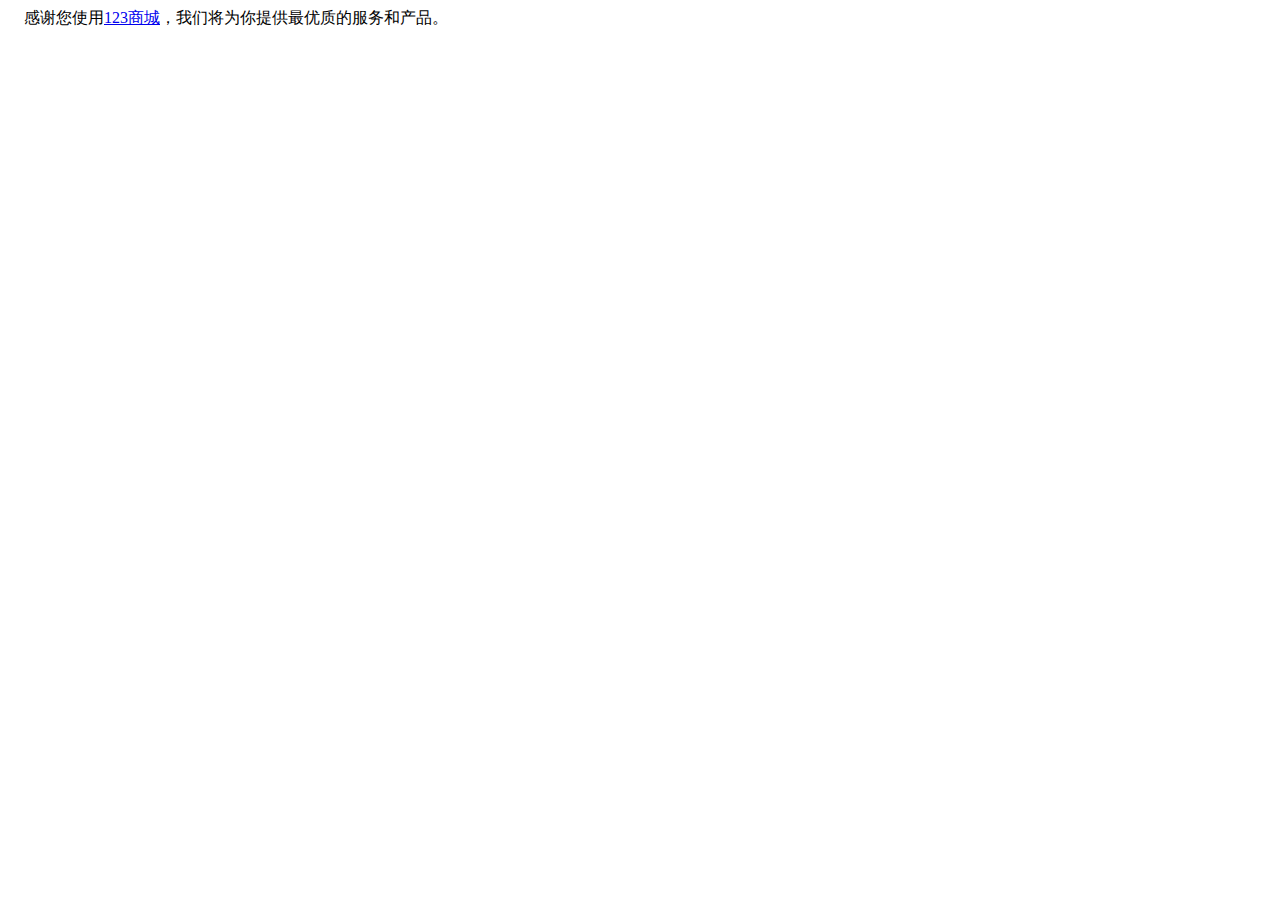
<file: about_us.html>
<!DOCTYPE html PUBLIC "-//W3C//DTD XHTML 1.0 Transitional//EN" "http://www.w3.org/TR/xhtml1/DTD/xhtml1-transitional.dtd">
<html xmlns="http://www.w3.org/1999/xhtml">
<head>
<meta http-equiv="Content-Type" content="text/html; charset=UTF-8"/>
<title>123商城-关于我们</title>
</head>
<body>
	&nbsp;&nbsp;&nbsp;&nbsp;感谢您使用<a href="./index - 副本.htm">123商城</a>，我们将为你提供最优质的服务和产品。
</body>
</html>
</file>
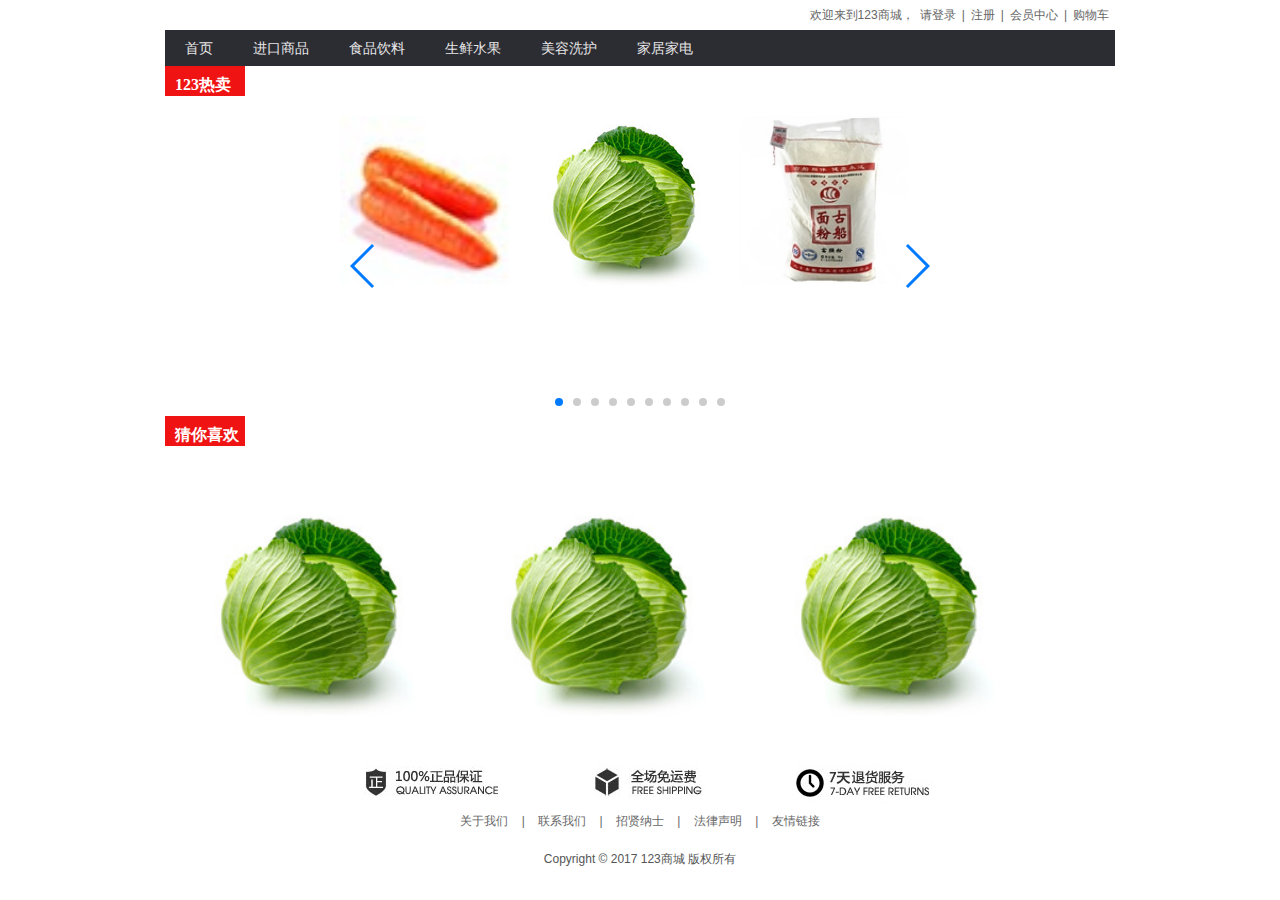
<file: index1.html>
﻿
<!DOCTYPE html PUBLIC "-//W3C//DTD XHTML 1.0 Transitional//EN" "http://www.w3.org/TR/xhtml1/DTD/xhtml1-transitional.dtd">
<html xmlns="http://www.w3.org/1999/xhtml">
<head>
<meta http-equiv="Content-Type" content="text/html; charset=UTF-8"/>
<title>123商城</title>
<link href="./css/slider.css" rel="stylesheet" type="text/css"/>
<link href="./css/common.css" rel="stylesheet" type="text/css"/>
<link href="./css/index.css" rel="stylesheet" type="text/css"/>
<link rel="stylesheet" href="./css/swiper.min.css" type="text/css"/>
<script type="text/javascript" src="./js/swiper.min.js"></script>
<script type="text/javascript" src="./js/jquery-3.2.1.min.js"></script>
<script type="text/javascript" src="./js/menu.js"></script>
<script type="text/javascript" language="javascript">
	window.onload = function() {
	  var mySwiper = new Swiper ('.swiper-container', {
		direction: 'horizontal',
		loop: true,
		// 如果需要分页器
		pagination: '.swiper-pagination',
		// 如果需要前进后退按钮
		nextButton: '.swiper-button-next',
		prevButton: '.swiper-button-prev',
		// 如果需要滚动条
		scrollbar: '.swiper-scrollbar',
		slidesPerView : 3,
		centeredSlides : true,
		scrollbarHide: true,
	  })       
	}
</script>

<style type="text/css">
	.showcategory {
		position: absolute;
		top: 66px;
	}

	.showcategory dl {
	    width: 950px;
	    line-height: 30px;
	    float: left;
	    _float: none;
	    border-bottom: solid 1px #f1f1f1;
	    background-color: #f1f1f1;
	    margin-right: 0px;
	}
	.showcategory dd {
		width: 100px;
   	 	float: left;
   		padding-right: 4px;
	}
	.mainNav li a {
		 display: block;
    	width: 100%;
    	height: 100%;
	} 

	.showcategory dl {
		display: none;
	}

	  
}
</style>
</head>
<body>
	<!-- 页面上部分：登录条，菜单栏 -->
	<div class="container header">
		<div class="topNav clearfix">
			<ul>
				<li>欢迎来到123商城，</li>
				<li id="headerLogin" class="headerLogin" style="display: list-item;">
					<a href="./会员登录.htm">请登录</a>|
				</li>
				<li id="headerRegister" class="headerRegister" style="display: list-item;">
					<a href="./会员注册.htm">注册</a>|
				</li>
				<li id="headerUsername" class="headerUsername"></li>
				<li id="headerLogout" class="headerLogout">
					<a>[退出]</a>|
				</li>
				<li>
					<a>会员中心</a>|
				</li>
				<li>
					<a  href="./购物车.htm">购物车</a>
				</li>
			</ul>
		</div>
			
		<div class="span24">
			<ul class="mainNav">
				<li>
					<a href="./index1.htm">首页</a>|
				</li>
				<li>
					<a class="import">进口商品</a>|
				</li>
				<li>
					<a class="drink">食品饮料</a>|
				</li>
				<li>
					<a class="fruit">生鲜水果</a>|
				</li>
				<li>
					<a class="cosmetology">美容洗护</a>|
				</li>
				<li>
					<a class="furniture">家居家电</a>
				</li>
						
			</ul>
		</div>

		<div class="showcategory">
		<dl class="subimport">
			<dd>import1</dd>
			<dd>import2</dd>
		</dl>
		<dl class="subdrink">
			<dd>drink1</dd>
			<dd>drink2</dd>
		</dl>
		<dl class="subfruit">
			<dd>fruit1</dd>
			<dd>fruit1</dd>
		</dl>
		<dl class="subcosmetology">
			<dd>import1</dd>
			<dd>import2</dd>
		</dl>
		<dl class="subfurniture">
			<dd>import1</dd>
			<dd>import2</dd>
		</dl>
	</div>
	</div>	
	<!-- 菜单栏下面显示菜单分类 -->
	

	<div class="container index">
		<!-- 热门商品 -->
		<div class="span_hot">
			<div id="hotProduct" class="hotProduct clearfix">
				<div class="title">
					<a href=""><strong>123热卖</strong></a>
				</div>
			</div>
			<div class="swiper-container">
				<div class="swiper-wrapper">
					<div class="swiper-slide"><a href="#1" target="_blank"><img src="./image/b1.jpg" data-original="http://storage.shopxx.net/demo-image/3.0/201301/0ff130db-0a1b-4b8d-a918-ed9016317009-thumbnail.jpg" style="display: block;"></a></div>
					<div class="swiper-slide"><a href="#2" target="_blank"><img src="./image/1.jpg" data-original="http://storage.shopxx.net/demo-image/3.0/201301/0ff130db-0a1b-4b8d-a918-ed9016317009-thumbnail.jpg" style="display: block;"></a></div>
					<div class="swiper-slide"><a href="#3" target="_blank"><img src="./image/2.jpg" data-original="http://storage.shopxx.net/demo-image/3.0/201301/0ff130db-0a1b-4b8d-a918-ed9016317009-thumbnail.jpg" style="display: block;"></a></div>
					<div class="swiper-slide"><a href="#4" target="_blank"><img src="./image/3.jpg" data-original="http://storage.shopxx.net/demo-image/3.0/201301/0ff130db-0a1b-4b8d-a918-ed9016317009-thumbnail.jpg" style="display: block;"></a></div>
					<div class="swiper-slide"><a href="#5" target="_blank"><img src="./image/4.jpg" data-original="http://storage.shopxx.net/demo-image/3.0/201301/0ff130db-0a1b-4b8d-a918-ed9016317009-thumbnail.jpg" style="display: block;"></a></div>
					<div class="swiper-slide"><a href="#6" target="_blank"><img src="./image/5.jpg" data-original="http://storage.shopxx.net/demo-image/3.0/201301/0ff130db-0a1b-4b8d-a918-ed9016317009-thumbnail.jpg" style="display: block;"></a></div>
					<div class="swiper-slide"><a href="#7" target="_blank"><img src="./image/6.jpg" data-original="http://storage.shopxx.net/demo-image/3.0/201301/0ff130db-0a1b-4b8d-a918-ed9016317009-thumbnail.jpg" style="display: block;"></a></div>
					<div class="swiper-slide"><a href="#8" target="_blank"><img src="./image/7.jpg" data-original="http://storage.shopxx.net/demo-image/3.0/201301/0ff130db-0a1b-4b8d-a918-ed9016317009-thumbnail.jpg" style="display: block;"></a></div>
					<div class="swiper-slide"><a href="#9" target="_blank"><img src="./image/8.jpg" data-original="http://storage.shopxx.net/demo-image/3.0/201301/0ff130db-0a1b-4b8d-a918-ed9016317009-thumbnail.jpg" style="display: block;"></a></div>
					<div class="swiper-slide"><a href="#10" target="_blank"><img src="./image/9.jpg" data-original="http://storage.shopxx.net/demo-image/3.0/201301/0ff130db-0a1b-4b8d-a918-ed9016317009-thumbnail.jpg" style="display: block;"></a></div>
				</div>
				<!-- 如果需要分页器 -->
				<div class="swiper-pagination"></div>
				<!-- 如果需要导航按钮 -->
				<div class="swiper-button-prev"></div>
				<div class="swiper-button-next"></div>
				<!-- 如果需要滚动条 -->
				<div class="swiper-scrollbar"></div>
			</div>
		</div>
		<!-- 猜你喜欢 -->
		<div class="span_new">
			<div id="newProduct" class="newProduct clearfix">
				<div class="title">
					<a href=""><strong>猜你喜欢</strong></a>
				</div>
			</div>
			<div id="like">
				<ul>
					<li><a href="#1" target="_blank"><img src="./image/b1.jpg" data-original="http://
					storage.shopxx.net/demo-image/3.0/201301/0ff130db-0a1b-4b8d-a918-ed9016317009-thumbnail.jpg" style="display: block;"></a></li>
					<li><a href="#1" target="_blank"><img src="./image/b1.jpg" data-original="http://
					storage.shopxx.net/demo-image/3.0/201301/0ff130db-0a1b-4b8d-a918-ed9016317009-thumbnail.jpg" style="display: block;"></a></li>
					<li><a href="#1" target="_blank"><img src="./image/b1.jpg" data-original="http://
					storage.shopxx.net/demo-image/3.0/201301/0ff130db-0a1b-4b8d-a918-ed9016317009-thumbnail.jpg" style="display: block;"></a></li>
				</ul>
			</div>
		</div>
	</div>

	<!-- 页面底部 -->
	<div class="container footer">
		<div class="span24">
			<div class="footerAd">
				<img src="./image/footer.jpg" width="950" height="52" alt="我们的优势" title="我们的优势">
			</div>
		</div>
		<div class="span24">
			<ul class="bottomNav">
						<li>
							<a href="./about_us.html">关于我们</a>
							|
						</li>
						<li>
							<a href="./about_us.html">联系我们</a>
							|
						</li>
						<li>
							<a href="./about_us.html">招贤纳士</a>
							|
						</li>
						<li>
							<a href="./low.html">法律声明</a>
							|
						</li>
						<li>
							<a href="./about_us.html">友情链接</a>
						</li>
			</ul>
		</div>
		<div class="span24">
			<div class="copyright">Copyright © 2017 123商城 版权所有</div>
		</div>
	</div>
</body></html>
</file>
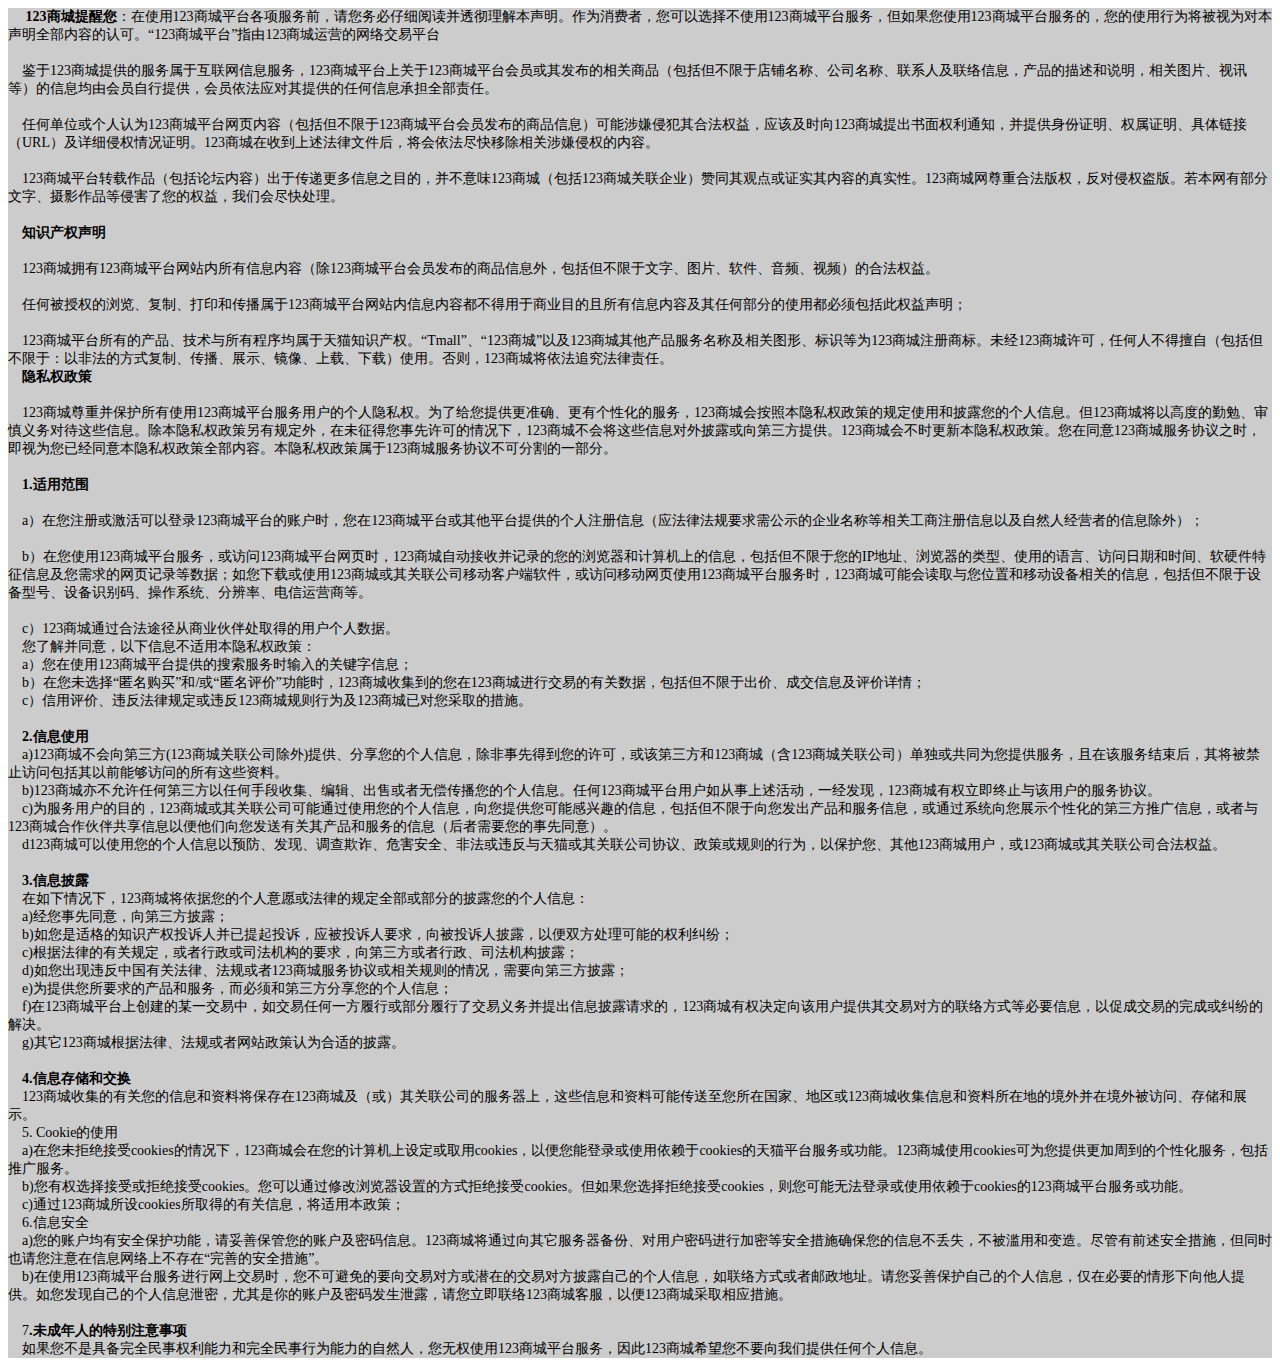
<file: low.html>
<!DOCTYPE html PUBLIC "-//W3C//DTD XHTML 1.0 Transitional//EN" "http://www.w3.org/TR/xhtml1/DTD/xhtml1-transitional.dtd">
<html xmlns="http://www.w3.org/1999/xhtml">
<head>
<meta http-equiv="Content-Type" content="text/html; charset=UTF-8"/>
<title>123商城-法律声明</title>
<style type="text/css">
	.low {
		align-content: center;
		background-color: #cccccc;
	}
</style>
</head>
<body>
	<div class="low"><div class="articWle_con"><div><span style="font-size: 14px;">&nbsp; &nbsp; <strong>&nbsp;123商城提醒您</strong>：在使用123商城平台各项服务前，请您务必仔细阅读并透彻理解本声明。作为消费者，您可以选择不使用123商城平台服务，但如果您使用123商城平台服务的，您的使用行为将被视为对本声明全部内容的认可。&ldquo;123商城平台&rdquo;指由123商城运营的网络交易平台</span></div>
	<div>&nbsp;</div>
	<div><span style="font-size: 14px;">&nbsp; &nbsp; 鉴于123商城提供的服务属于互联网信息服务，123商城平台上关于123商城平台会员或其发布的相关商品（包括但不限于店铺名称、公司名称、联系人及联络信息，产品的描述和说明，相关图片、视讯等）的信息均由会员自行提供，会员依法应对其提供的任何信息承担全部责任。</span></div>
	<div>&nbsp;</div>
	<div><span style="font-size: 14px;">&nbsp; &nbsp; 任何单位或个人认为123商城平台网页内容（包括但不限于123商城平台会员发布的商品信息）可能涉嫌侵犯其合法权益，应该及时向123商城提出书面权利通知，并提供身份证明、权属证明、具体链接（URL）及详细侵权情况证明。123商城在收到上述法律文件后，将会依法尽快移除相关涉嫌侵权的内容。</span></div>
	<div>&nbsp;</div>
	<div><span style="font-size: 14px;">&nbsp; &nbsp; 123商城平台转载作品（包括论坛内容）出于传递更多信息之目的，并不意味123商城（包括123商城关联企业）赞同其观点或证实其内容的真实性。123商城网尊重合法版权，反对侵权盗版。若本网有部分文字、摄影作品等侵害了您的权益，我们会尽快处理。</span></div>
	<div><strong><br type="_moz" />
	</strong></div>
	<div><strong><span style="font-size: 14px;">&nbsp; &nbsp; 知识产权声明</span></strong></div>
	<div>&nbsp;</div>
	<div><span style="font-size: 14px;">&nbsp; &nbsp; 123商城拥有123商城平台网站内所有信息内容（除123商城平台会员发布的商品信息外，包括但不限于文字、图片、软件、音频、视频）的合法权益。</span></div>
	<div>&nbsp;</div>
	<div><span style="font-size: 14px;">&nbsp; &nbsp; 任何被授权的浏览、复制、打印和传播属于123商城平台网站内信息内容都不得用于商业目的且所有信息内容及其任何部分的使用都必须包括此权益声明；</span></div>
	<div>&nbsp;</div>
	<div><span style="font-size: 14px;">&nbsp; &nbsp; 123商城平台所有的产品、技术与所有程序均属于天猫知识产权。&ldquo;Tmall&rdquo;、&ldquo;123商城&rdquo;以及123商城其他产品服务名称及相关图形、标识等为123商城注册商标。未经123商城许可，任何人不得擅自（包括但不限于：以非法的方式复制、传播、展示、镜像、上载、下载）使用。否则，123商城将依法追究法律责任。</span></div>
	<div><span style="font-size: 14px;">&nbsp; </span><strong><span style="font-size: 14px;">&nbsp; 隐私权政策</span></strong></div>
	<div>&nbsp;</div>
	<div><span style="font-size: 14px;">&nbsp; &nbsp; 123商城尊重并保护所有使用123商城平台服务用户的个人隐私权。为了给您提供更准确、更有个性化的服务，123商城会按照本隐私权政策的规定使用和披露您的个人信息。但123商城将以高度的勤勉、审慎义务对待这些信息。除本隐私权政策另有规定外，在未征得您事先许可的情况下，123商城不会将这些信息对外披露或向第三方提供。123商城会不时更新本隐私权政策。您在同意123商城服务协议之时，即视为您已经同意本隐私权政策全部内容。本隐私权政策属于123商城服务协议不可分割的一部分。</span></div>
	<div><strong><br type="_moz" />
	</strong></div>
	<div><strong><span style="font-size: 14px;">&nbsp; &nbsp; 1.适用范围</span></strong></div>
	<div>&nbsp;</div>
	<div><span style="font-size: 14px;">&nbsp; &nbsp; a）在您注册或激活可以登录123商城平台的账户时，您在123商城平台或其他平台提供的个人注册信息（应法律法规要求需公示的企业名称等相关工商注册信息以及自然人经营者的信息除外）；</span></div>
	<div>&nbsp;</div>
	<div><span style="font-size: 14px;">&nbsp; &nbsp; b）在您使用123商城平台服务，或访问123商城平台网页时，123商城自动接收并记录的您的浏览器和计算机上的信息，包括但不限于您的IP地址、浏览器的类型、使用的语言、访问日期和时间、软硬件特征信息及您需求的网页记录等数据；如您下载或使用123商城或其关联公司移动客户端软件，或访问移动网页使用123商城平台服务时，123商城可能会读取与您位置和移动设备相关的信息，包括但不限于设备型号、设备识别码、操作系统、分辨率、电信运营商等。</span></div>
	<div>&nbsp;</div>
	<div><span style="font-size: 14px;">&nbsp; &nbsp; c）123商城通过合法途径从商业伙伴处取得的用户个人数据。</span></div>
	<div><span style="font-size: 14px;">&nbsp; &nbsp; 您了解并同意，以下信息不适用本隐私权政策：</span></div>
	<div><span style="font-size: 14px;">&nbsp; &nbsp; a）您在使用123商城平台提供的搜索服务时输入的关键字信息；</span></div>
	<div><span style="font-size: 14px;">&nbsp; &nbsp; b）在您未选择&ldquo;匿名购买&rdquo;和/或&ldquo;匿名评价&rdquo;功能时，123商城收集到的您在123商城进行交易的有关数据，包括但不限于出价、成交信息及评价详情；</span></div>
	<div><span style="font-size: 14px;">&nbsp; &nbsp; c）信用评价、违反法律规定或违反123商城规则行为及123商城已对您采取的措施。</span></div>
	<div><strong><br type="_moz" />
	</strong></div>
	<div><strong><span style="font-size: 14px;">&nbsp; &nbsp; 2.信息使用</span></strong></div>
	<div><span style="font-size: 14px;">&nbsp; &nbsp; a)123商城不会向第三方(123商城关联公司除外)提供、分享您的个人信息，除非事先得到您的许可，或该第三方和123商城（含123商城关联公司）单独或共同为您提供服务，且在该服务结束后，其将被禁止访问包括其以前能够访问的所有这些资料。</span></div>
	<div><span style="font-size: 14px;">&nbsp; &nbsp; b)123商城亦不允许任何第三方以任何手段收集、编辑、出售或者无偿传播您的个人信息。任何123商城平台用户如从事上述活动，一经发现，123商城有权立即终止与该用户的服务协议。</span></div>
	<div><span style="font-size: 14px;">&nbsp; &nbsp; c)为服务用户的目的，123商城或其关联公司可能通过使用您的个人信息，向您提供您可能感兴趣的信息，包括但不限于向您发出产品和服务信息，或通过系统向您展示个性化的第三方推广信息，或者与123商城合作伙伴共享信息以便他们向您发送有关其产品和服务的信息（后者需要您的事先同意）。</span></div>
	<div><span style="font-size: 14px;">&nbsp; &nbsp; d123商城可以使用您的个人信息以预防、发现、调查欺诈、危害安全、非法或违反与天猫或其关联公司协议、政策或规则的行为，以保护您、其他123商城用户，或123商城或其关联公司合法权益。</span></div>
	<div>&nbsp;</div>
	<div><span style="font-size: 14px;">&nbsp; &nbsp; </span><strong><span style="font-size: 14px;">3.信息披露</span></strong></div>
	<div><span style="font-size: 14px;">&nbsp; &nbsp; 在如下情况下，123商城将依据您的个人意愿或法律的规定全部或部分的披露您的个人信息：</span></div>
	<div><span style="font-size: 14px;">&nbsp; &nbsp; a)经您事先同意，向第三方披露；</span></div>
	<div><span style="font-size: 14px;">&nbsp; &nbsp; b)如您是适格的知识产权投诉人并已提起投诉，应被投诉人要求，向被投诉人披露，以便双方处理可能的权利纠纷；</span></div>
	<div><span style="font-size: 14px;">&nbsp; &nbsp; c)根据法律的有关规定，或者行政或司法机构的要求，向第三方或者行政、司法机构披露；</span></div>
	<div><span style="font-size: 14px;">&nbsp; &nbsp; d)如您出现违反中国有关法律、法规或者123商城服务协议或相关规则的情况，需要向第三方披露；</span></div>
	<div><span style="font-size: 14px;">&nbsp; &nbsp; e)为提供您所要求的产品和服务，而必须和第三方分享您的个人信息；</span></div>
	<div><span style="font-size: 14px;">&nbsp; &nbsp; f)在123商城平台上创建的某一交易中，如交易任何一方履行或部分履行了交易义务并提出信息披露请求的，123商城有权决定向该用户提供其交易对方的联络方式等必要信息，以促成交易的完成或纠纷的解决。</span></div>
	<div><span style="font-size: 14px;">&nbsp; &nbsp; g)其它123商城根据法律、法规或者网站政策认为合适的披露。</span></div>
	<div>&nbsp;</div>
	<div><strong><span style="font-size: 14px;">&nbsp; &nbsp; 4.信息存储和交换</span></strong></div>
	<div><span style="font-size: 14px;">&nbsp; &nbsp; 123商城收集的有关您的信息和资料将保存在123商城及（或）其关联公司的服务器上，这些信息和资料可能传送至您所在国家、地区或123商城收集信息和资料所在地的境外并在境外被访问、存储和展示。</span></div>
	<div><span style="font-size: 14px;">&nbsp; &nbsp; 5. Cookie的使用</span></div>
	<div><span style="font-size: 14px;">&nbsp; &nbsp; a)在您未拒绝接受cookies的情况下，123商城会在您的计算机上设定或取用cookies，以便您能登录或使用依赖于cookies的天猫平台服务或功能。123商城使用cookies可为您提供更加周到的个性化服务，包括推广服务。</span></div>
	<div><span style="font-size: 14px;">&nbsp; &nbsp; b)您有权选择接受或拒绝接受cookies。您可以通过修改浏览器设置的方式拒绝接受cookies。但如果您选择拒绝接受cookies，则您可能无法登录或使用依赖于cookies的123商城平台服务或功能。</span></div>
	<div><span style="font-size: 14px;">&nbsp; &nbsp; c)通过123商城所设cookies所取得的有关信息，将适用本政策；</span></div>
	<div><span style="font-size: 14px;">&nbsp; &nbsp; 6.信息安全</span></div>
	<div><span style="font-size: 14px;">&nbsp; &nbsp; a)您的账户均有安全保护功能，请妥善保管您的账户及密码信息。123商城将通过向其它服务器备份、对用户密码进行加密等安全措施确保您的信息不丢失，不被滥用和变造。尽管有前述安全措施，但同时也请您注意在信息网络上不存在&ldquo;完善的安全措施&rdquo;。</span></div>
	<div><span style="font-size: 14px;">&nbsp; &nbsp; b)在使用123商城平台服务进行网上交易时，您不可避免的要向交易对方或潜在的交易对方披露自己的个人信息，如联络方式或者邮政地址。请您妥善保护自己的个人信息，仅在必要的情形下向他人提供。如您发现自己的个人信息泄密，尤其是你的账户及密码发生泄露，请您立即联络123商城客服，以便123商城采取相应措施。</span></div>
	<div>&nbsp;</div>
	<div><span style="font-size: 14px;">&nbsp; &nbsp; 7</span><strong><span style="font-size: 14px;">.未成年人的特别注意事项</span></strong></div>
	<div><span style="font-size: 14px;">&nbsp; &nbsp; 如果您不是具备完全民事权利能力和完全民事行为能力的自然人，您无权使用123商城平台服务，因此123商城希望您不要向我们提供任何个人信息。</span></div></div>
		
</body>
</html>
</file>
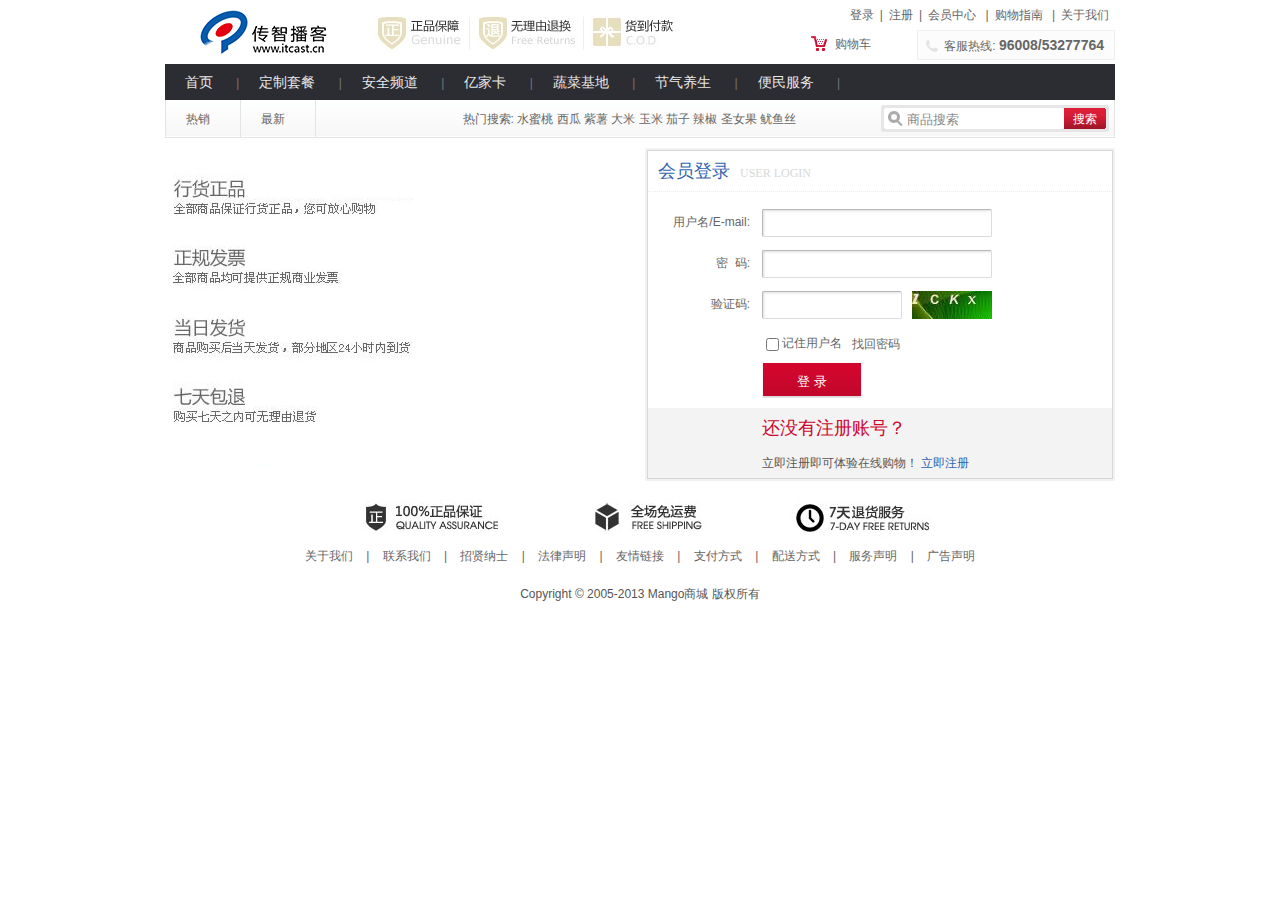
<file: 会员登录.htm>
<!DOCTYPE html PUBLIC "-//W3C//DTD XHTML 1.0 Transitional//EN" "http://www.w3.org/TR/xhtml1/DTD/xhtml1-transitional.dtd">
<!-- saved from url=(0080)http://localhost:8080/mango/login.jhtml?redirectUrl=%2Fmango%2Fcart%2Flist.jhtml -->
<html xmlns="http://www.w3.org/1999/xhtml"><head><meta http-equiv="Content-Type" content="text/html; charset=UTF-8">

<title>会员登录</title>
<meta name="author" content="Mango Team">
<meta name="copyright" content="Mango">
<link href="./css/common.css" rel="stylesheet" type="text/css">
<link href="./css/login.css" rel="stylesheet" type="text/css">


</head>
<body>

<div class="container header">
	<div class="span5">
		<div class="logo">
			<a href="http://localhost:8080/mango/">
				<img src="./image/r___________renleipic_01/logo.gif" alt="传智播客">
			</a>
		</div>
	</div>
	<div class="span9">
<div class="headerAd">
					<img src="./image/header.jpg" width="320" height="50" alt="正品保障" title="正品保障">
</div>	</div>
	<div class="span10 last">
		<div class="topNav clearfix">
			<ul>
				<li id="headerLogin" class="headerLogin" style="display: list-item;">
					<a href="./会员登录.htm">登录</a>|
				</li>
				<li id="headerRegister" class="headerRegister" style="display: list-item;">
					<a href="./会员注册.htm">注册</a>|
				</li>
				<li id="headerUsername" class="headerUsername"></li>
				<li id="headerLogout" class="headerLogout">
					<a href="./index.htm">[退出]</a>|
				</li>
						<li>
							<a >会员中心</a>
							|
						</li>
						<li>
							<a >购物指南</a>
							|
						</li>
						<li>
							<a>关于我们</a>
							
						</li>
			</ul>
		</div>
		<div class="cart">
			<a href="./购物车.htm">购物车</a>
		</div>
			<div class="phone">
				客服热线:
				<strong>96008/53277764</strong>
			</div>
	</div>
	<div class="span24">
		<ul class="mainNav">
					<li>
						<a href="./index.htm">首页</a>
						|
					</li>
					<li>
						<a href="./蔬菜分类.htm">定制套餐</a>
						|
					</li>
					<li>
						<a >安全频道</a>
						|
					</li>
					<li>
						<a >亿家卡</a>
						|
					</li>
					<li>
						<a >蔬菜基地</a>
						|
					</li>
					<li>
						<a >节气养生</a>
						|
					</li>
					<li>
						<a>便民服务</a>
						|
					</li>
					
		</ul>
	</div>
	<div class="span24">
		<div class="tagWrap">
			<ul class="tag">
						<li class="icon" style="background: url(http://storage.shopxx.net/demo-image/3.0/tag/hot.gif) right no-repeat;">
							<a >热销</a>
						</li>
						<li class="icon" style="background: url(http://storage.shopxx.net/demo-image/3.0/tag/new.gif) right no-repeat;">
							<a>最新</a>
						</li>
			</ul>
			<div class="hotSearch">
					热门搜索:
						<a>水蜜桃</a>
						<a>西瓜</a>
						<a>紫薯</a>
						<a>大米</a>
						<a>玉米</a>
						<a>茄子</a>
						<a>辣椒</a>
						<a>圣女果</a>
						<a>鱿鱼丝</a>
			</div>
			<div class="search">
			
				<form id="productSearchForm"  method="get">
					<input name="keyword" class="keyword" value="商品搜索" maxlength="30">
					<button type="submit">搜索</button>
				</form>
			</div>
		</div>
	</div>
</div>	<div class="container login">
		<div class="span12">
<div class="ad">
					<img src="./image/login.jpg" width="500" height="330" alt="会员登录" title="会员登录">
</div>		</div>
		<div class="span12 last">
			<div class="wrap">
				<div class="main">
					<div class="title">
						<strong>会员登录</strong>USER LOGIN
					</div>
					<form id="loginForm"  method="post" novalidate="novalidate">
						<table>
							<tbody><tr>
								<th>
										用户名/E-mail:
								</th>
								<td>
									<input type="text" id="username" name="username" class="text" maxlength="20">
								</td>
							</tr>
							<tr>
								<th>
									密&nbsp;&nbsp;码:
								</th>
								<td>
									<input type="password" id="password" name="password" class="text" maxlength="20" autocomplete="off">
								</td>
							</tr>
								<tr>
									<th>
										验证码:
									</th>
									<td>
										<span class="fieldSet">
											<input type="text" id="captcha" name="captcha" class="text captcha" maxlength="4" autocomplete="off"><img id="captchaImage" class="captchaImage" src="./image/captcha.jhtml" title="点击更换验证码">
										</span>
									</td>
								</tr>
							<tr>
								<th>&nbsp;
									
								</th>
								<td>
									<label>
										<input type="checkbox" id="isRememberUsername" name="isRememberUsername" value="true">记住用户名
									</label>
									<label>
										&nbsp;&nbsp;<a >找回密码</a>
									</label>
								</td>
							</tr>
							<tr>
								<th>&nbsp;
									
								</th>
								<td>
									<input type="submit" class="submit" value="登 录">
								</td>
							</tr>
							<tr class="register">
								<th>&nbsp;
									
								</th>
								<td>
									<dl>
										<dt>还没有注册账号？</dt>
										<dd>
											立即注册即可体验在线购物！
											<a href="./会员注册.htm">立即注册</a>
										</dd>
									</dl>
								</td>
							</tr>
						</tbody></table>
					</form>
				</div>
			</div>
		</div>
	</div>
<div class="container footer">
	<div class="span24">
	  <div class="footerAd"><img src="./image/footer.jpg" width="950" height="52" alt="我们的优势" title="我们的优势" /></div>	
	</div>
	<div class="span24">
		<ul class="bottomNav">
					<li>
						<a >关于我们</a>
						|
					</li>
					<li>
						<a>联系我们</a>
						|
					</li>
					<li>
						<a>招贤纳士</a>
						|
					</li>
					<li>
						<a>法律声明</a>
						|
					</li>
					<li>
						<a>友情链接</a>
						|
					</li>
					<li>
						<a target="_blank">支付方式</a>
						|
					</li>
					<li>
						<a  target="_blank">配送方式</a>
						|
					</li>
					<li>
						<a>服务声明</a>
						|
					</li>
					<li>
						<a>广告声明</a>
						
					</li>
		</ul>
	</div>
	<div class="span24">
		<div class="copyright">Copyright © 2005-2013 Mango商城 版权所有</div>
	</div>
</div>
</body></html>
</file>
<file: css/slider.css>
@charset "utf-8";

.nivoSlider {
	position: relative;
    background: #fff url(loading.gif) no-repeat 50% 50%;
}

.nivoSlider img {
	position: absolute;
	top: 0px;
	left: 0px;
	display: none;
}

.nivoSlider a {
	display: block;
}

a.nivo-imageLink {
	width: 100%;
	height: 100%;
	display: none;
	position: absolute;
	top: 0px;
	left: 0px;
	z-index: 6;
}

.nivo-slice {
	height: 100%;
	display: block;
	position: absolute;
	z-index: 5;
}

.nivo-box {
	display: block;
	position: absolute;
	z-index: 5;
}

.nivo-controlNav a {
	position: relative;
	z-index: 9;
	cursor: pointer;
}

.nivo-controlNav a.active {
	font-weight: bold;
}

.nivo-controlNav {
	position: absolute;
	right: 3px;
	bottom: 7px;
}

.nivo-controlNav a {
	width: 24px;
	height: 10px;
	display: block;
	float: left;
	margin-right: 4px;
	overflow: hidden;
	text-indent: -9999px;
	filter: alpha(opacity = 60);
	-moz-opacity: 0.6;
	opacity: 0.6;
	background-color: #000000;
}

.nivo-controlNav a.active {
	background-color: #ffffff;
}

.nivo-directionNav a {
	width: 45px;
	height: 99px;
	display: block;
	position: absolute;
	top: 30%;
	z-index: 9;
	cursor: pointer;
	text-indent: -9999px;
	filter: alpha(opacity = 30);
	-moz-opacity: 0.3;
	opacity: 0.3;
	background: url(arrows.gif) no-repeat;
}

a.nivo-prevNav {
	left: 0px;
}

a.nivo-nextNav {
	right: 0px;
	background-position: -46px 0px;
}

.nivo-caption {
	width: 100%;
	position: absolute;
	left: 0px;
	bottom: 0px;
	color: #ffffff;
	font-family: Helvetica, Arial, sans-serif;
	opacity: 0.4;
	z-index: 8;
	background: #000000;
}

.nivo-caption a {
    color: #fff;
    display: inline !important;
    border-bottom: 1px dotted #fff;
}

.nivo-caption a:hover {
    color: #fff;
}

.nivo-caption p {
	padding: 5px;
}

.nivo-html-caption {
    display: none;
}
</file>
<file: css/login.css>
@charset "utf-8";

/* ---------- Login ---------- */

div.login .wrap {
	margin-bottom: 10px;
	border: 2px solid #f2f2f2;
}

div.login .main {
	border: 1px solid #d7d7d7;
}

div.login .title {
	height: 40px;
	line-height: 40px;
	color: #d8d8d8;
	font-family: "Microsoft YaHei";
	border-bottom: 1px dotted #ededed;
}

div.login .title strong {
	padding: 0px 10px;
	color: #3164af;
	font-size: 18px;
	font-weight: normal;
}

div.login table {
	width: 100%;
	margin-top: 10px;
}

div.login th {
	width: 90px;
	padding: 12px;
	font-weight: normal;
	text-align: right;
}

div.login .captcha {
	width: 130px;
	text-transform: uppercase;
	ime-mode: disabled;
}

div.login .captchaImage {
	margin-left: 10px;
	vertical-align: middle;
	cursor: pointer;
}

div.login .submit {
	width: 100px;
	height: 35px;
	line-height: 35px;
	margin-bottom: 10px;
	color: #ffffff;
	cursor: pointer;
	outline: none;
	blr: expression(this.hideFocus = true);
	border: none;
	background: url(../images/login.gif) 0px 0px no-repeat;
}

div.login .register {
	background-color: #f3f3f3;
}

div.login .register dt {
	line-height: 40px;
	color: #cc062d;
	font-size: 18px;
	font-family: "Microsoft YaHei";
}

div.login .register dd {
	line-height: 30px;
	color: #565656
}

div.login .register dd a {
	color: #3164af
}
</file>
<file: css/common.css>
@charset "utf-8";

/* ---------- Reset ---------- */

html, body, div, span, applet, object, iframe, h1, h2, h3, h4, h5, h6, p, blockquote, pre, a, abbr, acronym, address, big, cite, code, del, dfn, em, font, img, ins, kbd, q, s, samp, small, strike, strong, sub, sup, tt, var, dd, dl, dt, li, ol, ul, fieldset, form, label, legend, table, caption, tbody, tfoot, thead, tr, th, td {
	padding: 0px;
	margin: 0px;
	border: 0px;
	outline: 0px;
}

html {
	_width: 100%;
	_height: 100%;
	-webkit-text-size-adjust: none;
	-ms-text-size-adjust: none;
	_filter: expression(document.execCommand("BackgroundImageCache", false, true));
}

body {
	_width: 100%;
	_height: 100%;
	font: 12px tahoma, Arial, Verdana, sans-serif;
	color: #666666;
	background-color: #ffffff;
	_background-image: url(about: blank);
	_background-attachment: fixed;
}

a {
	color: #666666;
	text-decoration: none;
}

a:hover {
	color: #ff6600;
	text-decoration: none;
	cursor: pointer;
}

img {
	vertical-align: middle;
	image-rendering: optimizeQuality;
	-ms-interpolation-mode: bicubic;
}

table {
	border-collapse: collapse;
	border-spacing: 0px;
}

ul {
	list-style-type: none;
}

input {
	vertical-align: middle;
	outline: none;
}

textarea {
	outline: 0px;
	resize: none;
}

/* ---------- Base ---------- */

.black {
	color: black;
}

.white {
	color: white;
}

.gray {
	color: gray;
}

.red {
	color: red;
}

.green {
	color: green;
}

.blue {
	color: blue;
}

.hidden {
	display: none;
}

.clearfix {
	*zoom: 1;
}

.clearfix:after {
	height: 0px;
	display: block;
	clear: both;
	visibility: hidden;
	overflow: hidden;
	content: "\0020";
}

.dialogOverlay {
	width: 100%;
	height: 100%;
	display: none;
	position: fixed;
	_position: absolute;
	top: 0px;
	_top: expression(documentElement.scrollTop + documentElement.clientHeight - this.offsetHeight);
	left: 0px;
	z-index: 99;
	filter: alpha(opacity = 30);
	-moz-opacity: 0.30;
	opacity: 0.30;
	zoom: 1;
	background: url(../images/dialog_overlay.png);
}

/* ---------- Grid ---------- */

div.container {
	width: 950px;
	margin: 0px auto;
	*zoom: 1;
}

div.container:after {
	height: 0px;
	display: block;
	clear: both;
	visibility: hidden;
	overflow: hidden;
	content: "\0020";
}

div.container .span1, div.container .span2, div.container .span3, div.container .span4, div.container .span5, div.container .span6, div.container .span7, div.container .span8, div.container .span9, div.container .span10, div.container .span11, div.container .span12, div.container .span13, div.container .span14, div.container .span15, div.container .span16, div.container .span17, div.container .span18, div.container .span19, div.container .span20, div.container .span21, div.container .span22, div.container .span23, div.container .span24 {
	_display: inline;
	float: left;
	margin-right: 10px;
	overflow: hidden;
}

div.container .span1 {
	width: 30px;
}

div.container .span2 {
	width: 70px;
}

div.container .span3 {
	width: 110px;
}

div.container .span4 {
	width: 150px;
}

div.container .span5 {
	width: 190px;
}

div.container .span6 {
	width: 230px;
}

div.container .span7 {
	width: 270px;
}

div.container .span8 {
	width: 310px;
}

div.container .span9 {
	width: 350px;
}

div.container .span10 {
	width: 390px;
}

div.container .span11 {
	width: 430px;
}

div.container .span12 {
	width: 470px;
}

div.container .span13 {
	width: 510px;
}

div.container .span14 {
	width: 550px;
}

div.container .span15 {
	width: 590px;
}

div.container .span16 {
	width: 630px;
}

div.container .span17 {
	width: 670px;
}

div.container .span18 {
	width: 710px;
}

div.container .span19 {
	width: 750px;
}

div.container .span20 {
	width: 790px;
}

div.container .span21 {
	width: 830px;
}

div.container .span22 {
	width: 870px;
}

div.container .span23 {
	width: 910px;
}

div.container .span24 {
	width: 950px;
	margin-right: 0px;
}

div.container .prepend1 {
	padding-left: 40px;
}

div.container .prepend2 {
	padding-left: 80px;
}

div.container .prepend3 {
	padding-left: 120px;
}

div.container .prepend4 {
	padding-left: 160px;
}

div.container .prepend5 {
	padding-left: 200px;
}

div.container .prepend6 {
	padding-left: 240px;
}

div.container .prepend7 {
	padding-left: 280px;
}

div.container .prepend8 {
	padding-left: 320px;
}

div.container .prepend9 {
	padding-left: 360px;
}

div.container .prepend10 {
	padding-left: 400px;
}

div.container .prepend11 {
	padding-left: 440px;
}

div.container .prepend12 {
	padding-left: 480px;
}

div.container .prepend13 {
	padding-left: 520px;
}

div.container .prepend14 {
	padding-left: 560px;
}

div.container .prepend15 {
	padding-left: 600px;
}

div.container .prepend16 {
	padding-left: 640px;
}

div.container .prepend17 {
	padding-left: 680px;
}

div.container .prepend18 {
	padding-left: 720px;
}

div.container .prepend19 {
	padding-left: 760px;
}

div.container .prepend20 {
	padding-left: 800px;
}

div.container .prepend21 {
	padding-left: 840px;
}

div.container .prepend22 {
	padding-left: 880px;
}

div.container .prepend23 {
	padding-left: 920px;
}

div.container .append1 {
	padding-right: 40px;
}

div.container .append2 {
	padding-right: 80px;
}

div.container .append3 {
	padding-right: 120px;
}

div.container .append4 {
	padding-right: 160px;
}

div.container .append5 {
	padding-right: 200px;
}

div.container .append6 {
	padding-right: 240px;
}

div.container .append7 {
	padding-right: 280px;
}

div.container .append8 {
	padding-right: 320px;
}

div.container .append9 {
	padding-right: 360px;
}

div.container .append10 {
	padding-right: 400px;
}

div.container .append11 {
	padding-right: 440px;
}

div.container .append12 {
	padding-right: 480px;
}

div.container .append13 {
	padding-right: 520px;
}

div.container .append14 {
	padding-right: 560px;
}

div.container .append15 {
	padding-right: 600px;
}

div.container .append16 {
	padding-right: 640px;
}

div.container .append17 {
	padding-right: 680px;
}

div.container .append18 {
	padding-right: 720px;
}

div.container .append19 {
	padding-right: 760px;
}

div.container .append20 {
	padding-right: 800px;
}

div.container .append21 {
	padding-right: 840px;
}

div.container .append22 {
	padding-right: 880px;
}

div.container .append23 {
	padding-right: 920px;
}

div.container .last {
	margin-right: 0px;
}

div.swiper-container {
    width: 600px;
    height: 300px;
}  

/* ---------- Form ---------- */

input.text {
	width: 220px;
	height: 26px;
	line-height: 26px;
	padding: 0px 4px;
	color: #666666;
	-webkit-border-radius: 2px;
	-moz-border-radius: 2px;
	border-radius: 2px;
	border: 1px solid;
	border-color: #b8b8b8 #dcdcdc #dcdcdc #b8b8b8;
	background: url(../images/common.gif) 0px 0px no-repeat;
}

input.text[type=file] {
	-webkit-box-shadow: none;
	-moz-box-shadow: none;
	box-shadow: none;
}

input.text:hover {
	-webkit-transition: box-shadow linear 0.2s;
	-moz-transition: box-shadow linear 0.2s;
	-ms-transition: box-shadow linear 0.2s;
	-o-transition: box-shadow linear 0.2s;
	transition: box-shadow linear 0.2s;
	-webkit-box-shadow: inset 0 1px 2px rgba(0, 0, 0, 0.1), 0 0 8px rgba(82, 168, 236, 0.6);
	-moz-box-shadow: inset 0 1px 2px rgba(0, 0, 0, 0.1), 0 0 8px rgba(82, 168, 236, 0.6);
	box-shadow: inset 0 1px 2px rgba(0, 0, 0, 0.1), 0 0 8px rgba(82, 168, 236, 0.6);
	border: 1px solid #74b9ef;
	background: none;
}

input.text:disabled {
	background-color: #f6f6f6;
}

input.text:disabled:hover {
	-webkit-transition: none;
	-moz-transition: none;
	-ms-transition: none;
	-o-transition: none;
	transition: none;
	-webkit-box-shadow: none;
	-moz-box-shadow: none;
	box-shadow: none;
	border: 1px solid;
	border-color: #b8b8b8 #dcdcdc #dcdcdc #b8b8b8;
	background-color: #f6f6f6;
}

textarea.text {
	width: 440px;
	height: 160px;
	padding: 4px;
	color: #666666;
	font-size: 12px;
	-webkit-box-shadow: inset 0px 1px 2px rgba(0, 0, 0, 0.1);
	-moz-box-shadow: inset 0px 1px 2px rgba(0, 0, 0, 0.1);
	box-shadow: inset 0px 1px 2px rgba(0, 0, 0, 0.1);
	-webkit-border-radius: 2px;
	-moz-border-radius: 2px;
	border-radius: 2px;
	border: 1px solid #c1c1c1;
}

textarea.text:hover {
	-webkit-transition: box-shadow linear 0.2s;
	-moz-transition: box-shadow linear 0.2s;
	-ms-transition: box-shadow linear 0.2s;
	-o-transition: box-shadow linear 0.2s;
	transition: box-shadow linear 0.2s;
	-webkit-box-shadow: inset 0 1px 2px rgba(0, 0, 0, 0.1), 0 0 8px rgba(82, 168, 236, 0.6);
	-moz-box-shadow: inset 0 1px 2px rgba(0, 0, 0, 0.1), 0 0 8px rgba(82, 168, 236, 0.6);
	box-shadow: inset 0 1px 2px rgba(0, 0, 0, 0.1), 0 0 8px rgba(82, 168, 236, 0.6);
	border: 1px solid #74b9ef;
}

textarea.text:disabled {
	-webkit-box-shadow: none;
	-moz-box-shadow: none;
	box-shadow: none;
	background-color: #f6f6f6;
}

textarea.text:disabled:hover {
	-webkit-transition: none;
	-moz-transition: none;
	-ms-transition: none;
	-o-transition: none;
	transition: none;
	-webkit-box-shadow: none;
	-moz-box-shadow: none;
	box-shadow: none;
	border: 1px solid #c1c1c1;
	background-color: #f6f6f6;
}

a.button {
	height: 28px;
	line-height: 28px;
	display: inline-block;
	display: -moz-inline-stack;
	float: left;
	padding: 0px 14px;
	margin-right: 10px;
	color: #646464;
	text-shadow: 1px 1px #ffffff;
	-webkit-border-radius: 2px;
	-moz-border-radius: 2px;
	border-radius: 2px;
	outline: none;
	blr: expression(this.hideFocus = true);
	border: 1px solid #dcdcdc;
	background: url(../images/common.gif) 0px -30px repeat-x;
}

a.button:hover {
	color: #333333;
	-webkit-transition: box-shadow linear 0.2s;
	-moz-transition: box-shadow linear 0.2s;
	-ms-transition: box-shadow linear 0.2s;
	-o-transition: box-shadow linear 0.2s;
	transition: box-shadow linear 0.2s;
	-webkit-box-shadow: inset 0px 1px 1px rgba(0, 0, 0, 0.05), 0px 0px 6px rgba(0, 0, 0, 0.15);
	-moz-box-shadow: inset 0px 1px 1px rgba(0, 0, 0, 0.05), 0px 0px 6px rgba(0, 0, 0, 0.15);
	box-shadow: inset 0px 1px 1px rgba(0, 0, 0, 0.05), 0px 0px 6px rgba(0, 0, 0, 0.15);
	border: 1px solid #cccccc;
	background-position: 0px -60px;
}

a.button:active {
	background-position: 0px -90px;
}

a.button:disabled {
	color: #bbbbbb;
}

a.button:disabled:hover, a.button:disabled:active {
	color: #bbbbbb;
	-webkit-transition: none;
	-moz-transition: none;
	-ms-transition: none;
	-o-transition: none;
	transition: none;
	-webkit-box-shadow: none;
	-moz-box-shadow: none;
	box-shadow: none;
	border: 1px solid #dcdcdc;
	background-position: 0px 0px;
}

input.button {
	height: 28px;
	line-height: 28px;
	*line-height: 24px;
	display: inline-block;
	display: -moz-inline-stack;
	padding: 0px 14px;
	margin-right: 10px;
	color: #646464;
	cursor: pointer;
	*overflow: visible;
	text-shadow: 1px 1px #ffffff;
	-webkit-border-radius: 2px;
	-moz-border-radius: 2px;
	border-radius: 2px;
	outline: none;
	blr: expression(this.hideFocus = true);
	border: 1px solid #dcdcdc;
	background: url(../images/common.gif) 0px -30px repeat-x;
}

@-moz-document url-prefix() {
	input.button {
		padding: 0px 10px;
	}
}

input.button:hover {
	color: #333333;
	-webkit-transition: box-shadow linear 0.2s;
	-moz-transition: box-shadow linear 0.2s;
	-ms-transition: box-shadow linear 0.2s;
	-o-transition: box-shadow linear 0.2s;
	transition: box-shadow linear 0.2s;
	-webkit-box-shadow: inset 0px 1px 1px rgba(0, 0, 0, 0.05), 0px 0px 6px rgba(0, 0, 0, 0.15);
	-moz-box-shadow: inset 0px 1px 1px rgba(0, 0, 0, 0.05), 0px 0px 6px rgba(0, 0, 0, 0.15);
	box-shadow: inset 0px 1px 1px rgba(0, 0, 0, 0.05), 0px 0px 6px rgba(0, 0, 0, 0.15);
	border: 1px solid #cccccc;
	background-position: 0px -60px;
}

input.button:active {
	background-position: 0px -90px;
}

input.button:disabled {
	color: #bbbbbb;
}

input.button:disabled:hover, input.button:disabled:active {
	color: #bbbbbb;
	-webkit-transition: none;
	-moz-transition: none;
	-ms-transition: none;
	-o-transition: none;
	transition: none;
	-webkit-box-shadow: none;
	-moz-box-shadow: none;
	box-shadow: none;
	border: 1px solid #dcdcdc;
	background-position: 0px 0px;
}

span.requiredField {
	padding-right: 3px;
	color: #ff6d6d;
	font-size: 10px;
}

label.fieldError {
	line-height: 23px;
	color: #ffb042;
	padding-left: 6px;
}

/* ---------- Message ---------- */

div.xxMessage {
	padding: 10px 30px;
	display: none;
	position: fixed;
	_position: absolute;
	top: 25%;
	_top: expression((document.documentElement.scrollTop || document.body.scrollTop) + Math.round(25 * (document.documentElement.offsetHeight || document.body.clientHeight) / 100) + "px");
	left: 50%;
	z-index: 100;
	overflow: hidden;
	-webkit-box-shadow: 1px 1px 6px #999999;
	-moz-box-shadow: 1px 1px 6px #999999;
	box-shadow: 1px 1px 6px #999999;
	-ms-filter: "progid:DXImageTransform.Microsoft.Shadow(color=#e5e5e5,direction=0,strength=3) progid:DXImageTransform.Microsoft.Shadow(color=#d4d4d4,direction=90,strength=3) progid:DXImageTransform.Microsoft.Shadow(color=#d4d4d4,direction=180,strength=3) progid:DXImageTransform.Microsoft.Shadow(color=#e5e5e5,direction=270,strength=3)";
	filter: progid:DXImageTransform.Microsoft.Shadow(color=#e5e5e5,direction=0,strength=3) progid:DXImageTransform.Microsoft.Shadow(color=#d4d4d4,direction=90,strength=3) progid:DXImageTransform.Microsoft.Shadow(color=#d4d4d4,direction=180,strength=3) progid:DXImageTransform.Microsoft.Shadow(color=#e5e5e5,direction=270,strength=3);
	border: 1px solid #999999;
	background-color: #ffffff;
}

div.xxMessage .messageContent {
	line-height: 24px;
	padding: 0px 10px 0px 30px;
	color: #666666;
}

div.xxMessage .messagewarnIcon {
	background: url(../images/common.gif) -60px -330px no-repeat;
}

div.xxMessage .messagesuccessIcon {
	background: url(../images/common.gif) -30px -360px no-repeat;
}

div.xxMessage .messageerrorIcon {
	background: url(../images/common.gif) 0px -390px no-repeat;
}

div.xxMessage .messageIframe {
	width: 2000px;
	height: 2000px;
	position: absolute;
	left: -100px;
	top: -100px;
	z-index: -1;
}

/* ---------- Loading ---------- */

span.loadingIcon {
	width: 20px;
	height: 20px;
	line-height: 20px;
	display: inline-block;
	display: -moz-inline-stack;
	zoom: 1;
	*display: inline;
	background: url(../images/loading_icon.gif) center no-repeat;
}

span.loadingBar {
	width: 208px;
	height: 20px;
	line-height: 20px;
	display: inline-block;
	display: -moz-inline-stack;
	zoom: 1;
	*display: inline;
	background: url(../images/loading_bar.gif) center no-repeat;
}

/* ---------- Path ---------- */

div.path {
	height: 25px;
	line-height: 25px;
	clear: both;
	margin-bottom: 10px;
	-webkit-border-radius: 3px;
	-moz-border-radius: 3px;
	border-radius: 3px;
	border: solid 1px #e4e4e4;
}

div.path li {
	float: left;
	padding: 0px 20px 0px 10px;
	color: #d96663;
	background: url(../images/common.gif) right -270px no-repeat;
}

div.path li.last {
	background: none;
}

/* ---------- Header ---------- */

div.header .logo {
	height: 50px;
	padding-top: 10px;
	overflow: hidden;
}

div.header .headerAd {
	height: 60px;
}

div.header .topNav ul {
	float: right;
}

div.header .topNav li {
	line-height: 30px;
	float: left;
}

div.header .topNav li a {
	margin: 0px 6px;
}

div.header .headerLogin, div.header .headerRegister, div.header .headerUsername, div.header .headerLogout {
	display: none;
}

div.header .cart {
	width: 60px;
	height: 28px;
	line-height: 28px;
	_display: inline;
	float: left;
	padding-left: 30px;
	margin-left: 80px;
	margin-bottom: 4px;
	background: url(../images/common.gif) -210px -180px no-repeat;
}

div.header .phone {
	height: 28px;
	line-height: 28px;
	float: right;
	margin-bottom: 4px;
	padding: 0px 10px 0px 26px;
	white-space: nowrap;
	border: solid 1px #f0f0f0;
	background: url(../images/common.gif) -210px -210px no-repeat #fcfcfc;
}

div.header .phone strong {
	font-size: 14px;
	font-weight: bold;
}

div.header .mainNav {
	height: 36px;
	overflow: hidden;
	background-color: #2c2c33;
}

div.header .mainNav li {
	height: 36px;
	line-height: 36px;
	float: left;
	color: #747474;
}

div.header .mainNav li:hover {
	color: #505050;
	background-color: #505050;
}

div.header .mainNav li a {
	margin: 0px 20px;
	color: #e7e7e7;
	font-size: 14px;
}

div.header .mainNav a.current {
	height: 35px;
	line-height: 36px;
	color: #ca062c;
	border-bottom: solid 1px #1d1d1d;
	background-color: #ca062c;
}

div.header .tagWrap {
	height: 38px;
	line-height: 38px;
	margin-bottom: 10px;
	border-left: solid 1px #e4e4e4;
	border-right: solid 1px #e4e4e4;
	background: url(../images/common.gif) 0px -120px repeat-x;
}

div.header .tag {
	width: 230px;
	float: left;
	margin-right: 10px;
}

div.header .tag li {
	float: left;
	border-right: solid 1px #e4e4e4;
}

div.header .tag .icon {
	padding-right: 10px;
	background: right 2px no-repeat;
}

div.header .tag a {
	margin: 0px 20px;
}

div.header .hotSearch {
	width: 390px;
	height: 38px;
	line-height: 38px;
	float: left;
	margin-right: 10px;
	text-align: right;
	overflow: hidden;
}

div.header .search {
	width: 228px;
	height: 23px;
	line-height: 23px;
	float: right;
	position: relative;
	padding: 2px 0px;
	margin: 5px 5px 5px 10px;
	background: url(../images/common.gif) 0px -300px no-repeat;
}

div.header .search .keyword {
	height: 23px;
	line-height: 23px;
	margin: 0px;
	position: absolute;
	left: 24px;
	color: #888888;
	outline: none;
	border: none;
	background: none;
}

div.header .search button {
	width: 44px;
	height: 23px;
	line-height: 23px;
	float: right;
	margin: 0px;
	font-size: 12px;
	position: relative;
	left: -2px;
	color: #ffffff;
	cursor: pointer;
	outline: none;
	blr: expression(this.hideFocus = true);
	border: none;
	background: none;
}

/* ---------- Footer ---------- */

div.footer .bottomNav {
	margin-bottom: 10px;
	text-align: center;
}

div.footer .bottomNav li {
	line-height: 26px;
	display: inline;
}

div.footer .bottomNav a {
	margin: 0px 10px;
}

div.footer .copyright {
	line-height: 30px;
	margin-bottom: 10px;
	color: #555555;
	text-align: center;
}

/* ---------- Pagination ---------- */

div.pagination {
	height: 20px;
	float: right;
	margin-bottom: 10px;
}

div.pagination a, div.pagination span {
	height: 18px;
	line-height: 18px;
	display: inline;
	float: left;
	margin-left: 3px;
	text-align: center;
	vertical-align: middle;
	white-space: nowrap;
	outline: none;
	blr: expression(this.hideFocus = true);
}

div.pagination a {
	padding: 0px 5px;
	border: 1px solid #cccccc;
}

div.pagination a:hover {
	border: 1px solid #fd6d01;
	text-decoration: none;
}

div.pagination a.previousPage {
	width: 18px;
	padding: 0px;
	background: url(../images/common.gif) 0px -180px no-repeat;
}

div.pagination span.previousPage {
	width: 18px;
	cursor: default;
	border: 1px solid #cccccc;
	background: url(../images/common.gif) -30px -180px no-repeat;
}

div.pagination a.nextPage {
	width: 18px;
	padding: 0px;
	background: url(../images/common.gif) 0px -210px no-repeat;
}

div.pagination span.nextPage {
	width: 18px;
	cursor: default;
	border: 1px solid #cccccc;
	background: url(../images/common.gif) -30px -210px no-repeat;
}

div.pagination a.firstPage {
	width: 18px;
	padding: 0px;
	background: url(../images/common.gif) -60px -180px no-repeat;
}

div.pagination span.firstPage {
	width: 18px;
	cursor: default;
	border: 1px solid #cccccc;
	background: url(../images/common.gif) -90px -180px no-repeat;
}

div.pagination a.lastPage {
	width: 18px;
	padding: 0px;
	background: url(../images/common.gif) -60px -210px no-repeat;
}

div.pagination span.lastPage {
	width: 18px;
	cursor: default;
	border: 1px solid #cccccc;
	background: url(../images/common.gif) -90px -210px no-repeat;
}

div.pagination .currentPage {
	padding: 0px 5px;
	color: #fd6d01!important;
	font-weight: bold;
	cursor: default;
	border: 1px solid #fd6d01;
	background-color: #ffede1;
}

div.pagination .pageBreak {
	padding: 0px 5px;
	color: #3366cc;
	cursor: default;
}
</file>
<file: css/index.css>
@charset "utf-8";

/* ---------- Index ---------- */

div.index .span_hot .swiper-slide img {
	width: 170px;
	height: 170px;
	display: block;
}

div.index .hotProduct {
	margin-bottom: 10px;
}

div.index .hotProduct .title {
	width: 80px;
	height: 30px;
	float: left;
	margin-bottom: 10px;
	background-color: #ef1313;
}

div.index .hotProduct .title strong {
	line-height: 38px;
	display: block;
	float: left;
	padding-left: 10px;
	color: #ffffff;
	font-size: 16px;
	font-family: "Microsoft YaHei";
}

div.index .newProduct {
	margin-bottom: 10px;
}

div.index .newProduct .title {
	width: 80px;
	height: 30px;
	float: left;
	margin-bottom: 10px;
	background-color: #ef1313;
}

div.index .newProduct .title strong {
	line-height: 38px;
	display: block;
	float: left;
	padding-left: 10px;
	color: #ffffff;
	font-size: 16px;
	font-family: "Microsoft YaHei";
}

div.index #like li{
	float: left;
}

div.index #like li img{
	width: 210px;
	margin: 40px;
}

div.index .friendLink {
	height: 30px;
	line-height: 30px;
	padding-left: 30px;
	margin-bottom: 10px;
	color: #ffffff;
	background-color: #c5c5c5;
}

div.index .friendLink dt {
	float: left;
	padding: 0px 30px;
	background-color: #6e6e6e;
}

div.index .friendLink dd {
	float: left;
}

div.index .friendLink a {
	margin: 0px 10px;
	color: #ffffff;
}

div.index .friendLink .more {
	float: right;
	background-color: #6e6e6e;
}
</file>
